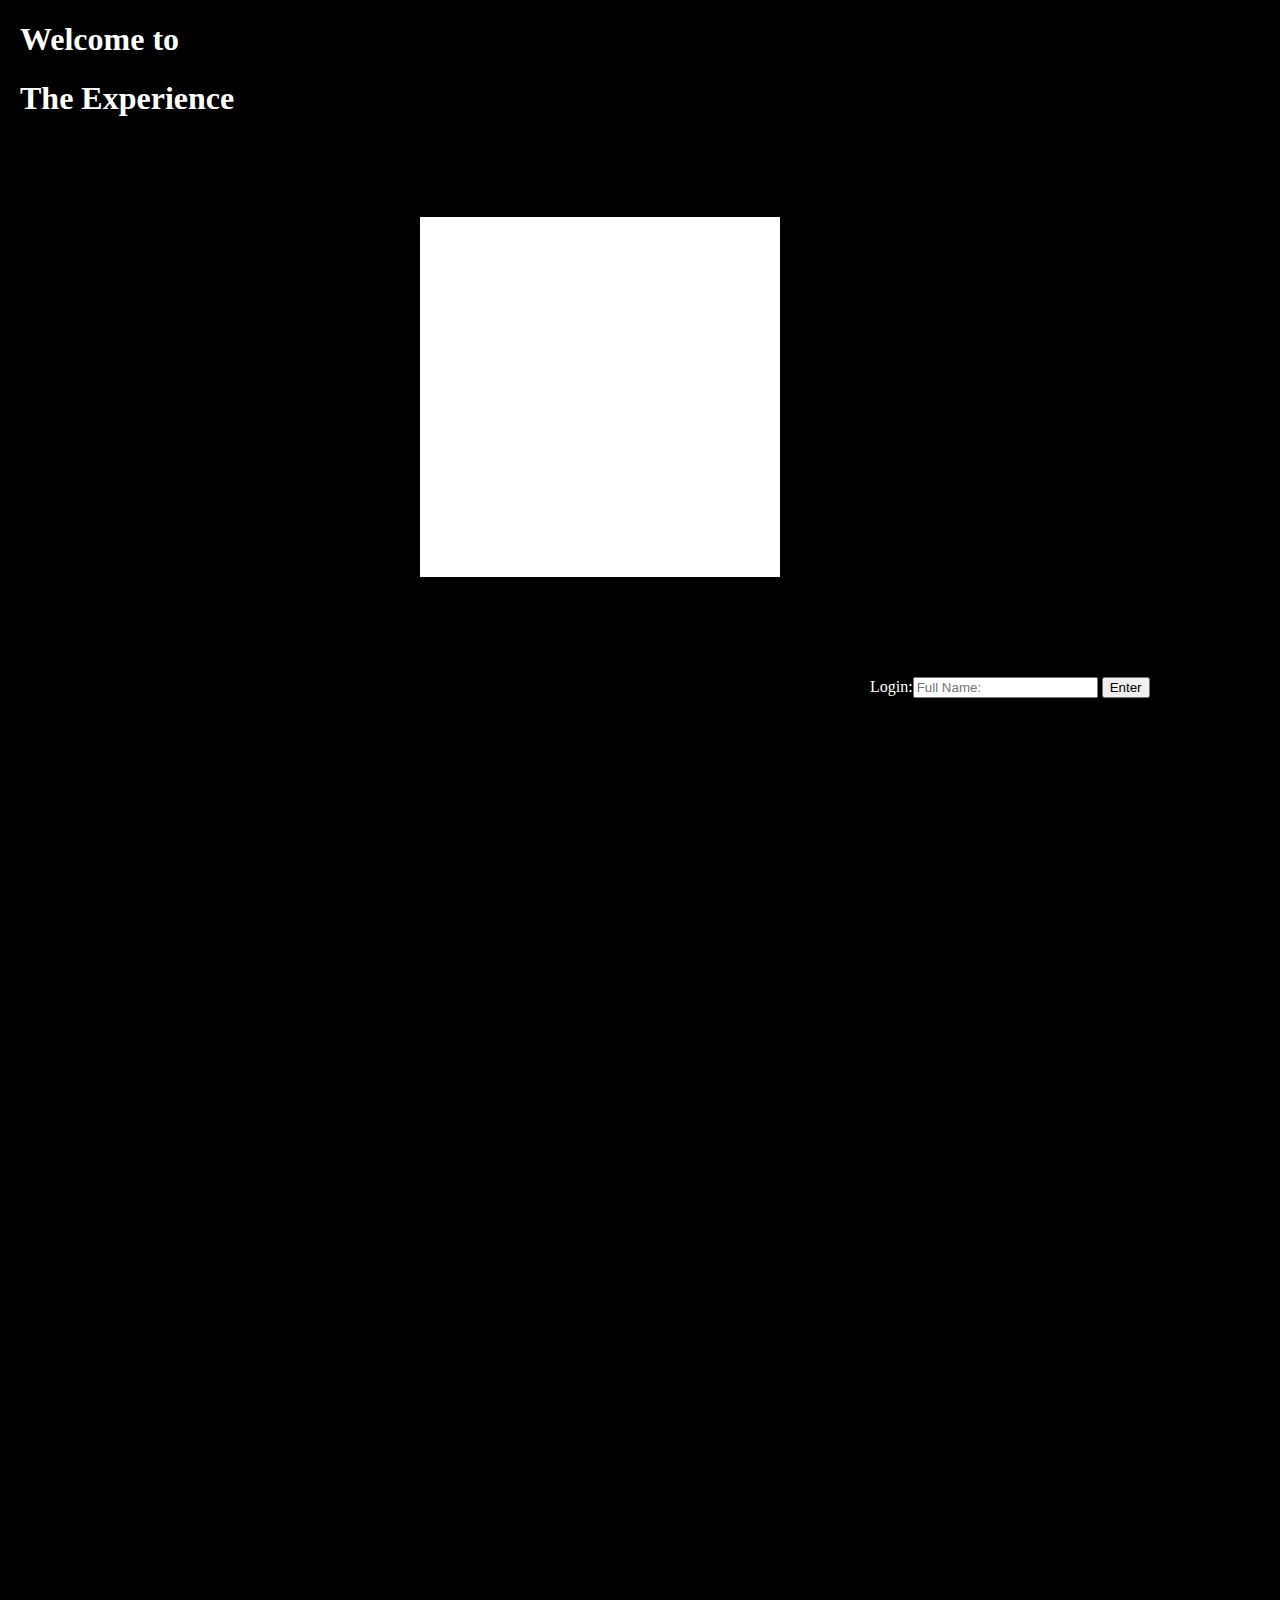
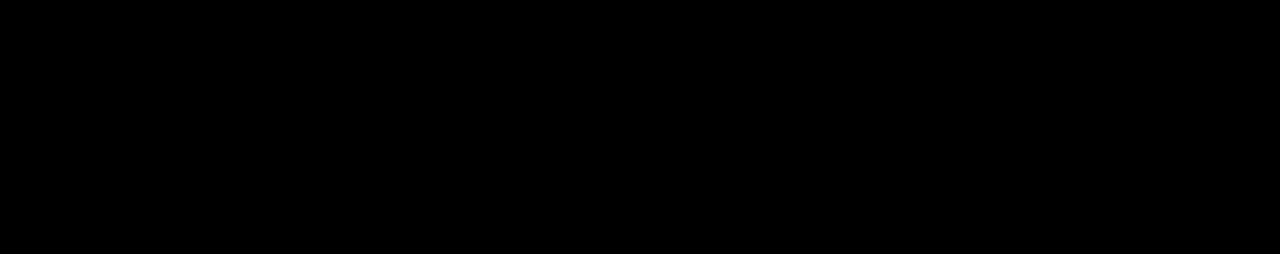
<file: index.html>
<!DOCTYPE html>
<html lang="en">

<head>
    <meta charset="UTF-8">
    <meta http-equiv="X-UA-Compatible">
    <meta name="viewport" content="width=device-width, initial-scale=1.0">
    <title>The Experience</title>
    <script src="./index.js" defer></script>
    <link rel="stylesheet" href="./index.css">

</head>

<body id="body-tag">
    <section id="intro">

    <div id="intro-page"> 
        <h1>Welcome to</h1>
        <h1>The Experience</h1>
        <div class="rotate-diagonal-2"></div>
        <div class="login">
            Login:<input type="text" class="name" placeholder="Full Name:">
            <button class="enterExp">Enter</button>
            <div>
        
    </div>
        
    </section>   
    <!--Website will be composed of   -->
    <!-- 1. Build the project
            - Creating Folder Structure 
            - Adding Files
            - Connecting Files -->
    <!-- 2. Navbar
            - 2 links and a name    -->
    <!-- 3. Portfolio Item Grid
            - Images
            - Titles
            - Descriptions 
            - Animations w/ Javascript -->
    <!-- 4. - About Page
            - Personal Image
            - Split Column Layout -->
 <article> 

     <section>
        
            <div>

             
            
                 <ul class="list">
                     <li><a href="#aboutMe">About Me</a></li>
                     <li><a href="#projects">Projects</a></li>
                     <li><a href="./resume.html">Resume</a></li>
                     <li><a href="./skills.html">Skills</a></li>
                     <li><a href="#footer">Contact</a></li> 
                 </ul> 
                
            </div>
            
        </section>
        
    <section class="container">
        
        <div class="one">Kalilah</div>
        <div class="two" style="background-image:url(./Image/projectImagea.jpeg)";></div>
        <div class="three">Lorem ipsum dolor sit amet consectetur adipisicing elit. Nemo ipsa tempora omnis eius, libero debitis laborum nostrum nobis aperiam voluptatibus est cumque magni quae numquam officiis harum, eos itaque modi nam sunt velit impedit minima labore! Ipsam architecto nemo, dicta officia qui, ipsum veritatis, quibusdam quidem ad cupiditate ut doloremque suscipit quo quam? Temporibus nulla pariatur error nam voluptatem consectetur similique eos velit inventore saepe cupiditate explicabo quis distinctio repudiandae quae cumque fugiat, dolor placeat debitis sint? Optio quod molestiae quidem, tempora facere dolor mollitia perferendis aut incidunt iure fugiat expedita eum explicabo corporis quas et excepturi. Iusto fuga veritatis odit debitis optio ratione asperiores veniam voluptatum fugiat sit, atque suscipit voluptate libero repudiandae incidunt corporis nesciunt esse itaque voluptas illo? Mollitia iusto ut ipsa delectus libero nisi atque incidunt quos odit quod, illum, alias similique! Ratione sapiente iure rem harum quidem magnam, dicta quaerat sit at, facere quo nihil?</div>
        <div class="four" style="background-image: url(./Image/projectImagesc.jpeg);"></div>
        <div class="five" style="background-image: url(./Image/portrait.jpeg);"></div>
        <div class="six" style="background-image: url(./Image/projectImageb.jpeg);"></div>
        <div class="seven">Lorem ipsum, dolor sit amet consectetur adipisicing elit. Modi nulla vel id commodi tempore excepturi dolorem veniam suscipit! Cumque culpa dolorum maiores porro et aut consequuntur qui assumenda dolore deserunt, quasi nisi, odio magnam veritatis harum aperiam atque esse quia laudantium non velit nulla amet? Commodi modi eos sed alias numquam asperiores placeat, laudantium eum fugiat fugit quaerat id culpa delectus laborum suscipit dolore reprehenderit fuga sunt expedita cum cumque explicabo reiciendis nihil. Maiores, alias dolorum eius quis expedita, beatae enim molestiae voluptatum excepturi eligendi eos a nostrum placeat voluptas exercitationem laborum natus temporibus obcaecati! Nam exercitationem quod suscipit quas?, ipsum dolor sit amet consectetur adipisicing elit. Eius, error! ipsum dolor sit amet consectetur adipisicing elit. Aperiam quam eveniet natus explicabo ipsam et cumque tenetur minus totam, qui maxime? Pariatur voluptatem incidunt sit a, voluptas esse reiciendis rem?</div>
        <div class="eight" style="background-image: url(./Image/projectImaged.jpeg);"></div>
        <div class="nine">Clarke</div>
    </section>
    
    
    <footer class="contact">
        <img id="one" src="./Image/instagram-brands.svg" alt="Instagram">
        <img id="one"src="./Image/twitter-square-brands.svg" alt="Twitter">
        <img src="./Image/linkedin-brands.svg" alt="LinkedIn">
        
    </footer>
</article>
    
</body>

</html>
</file>
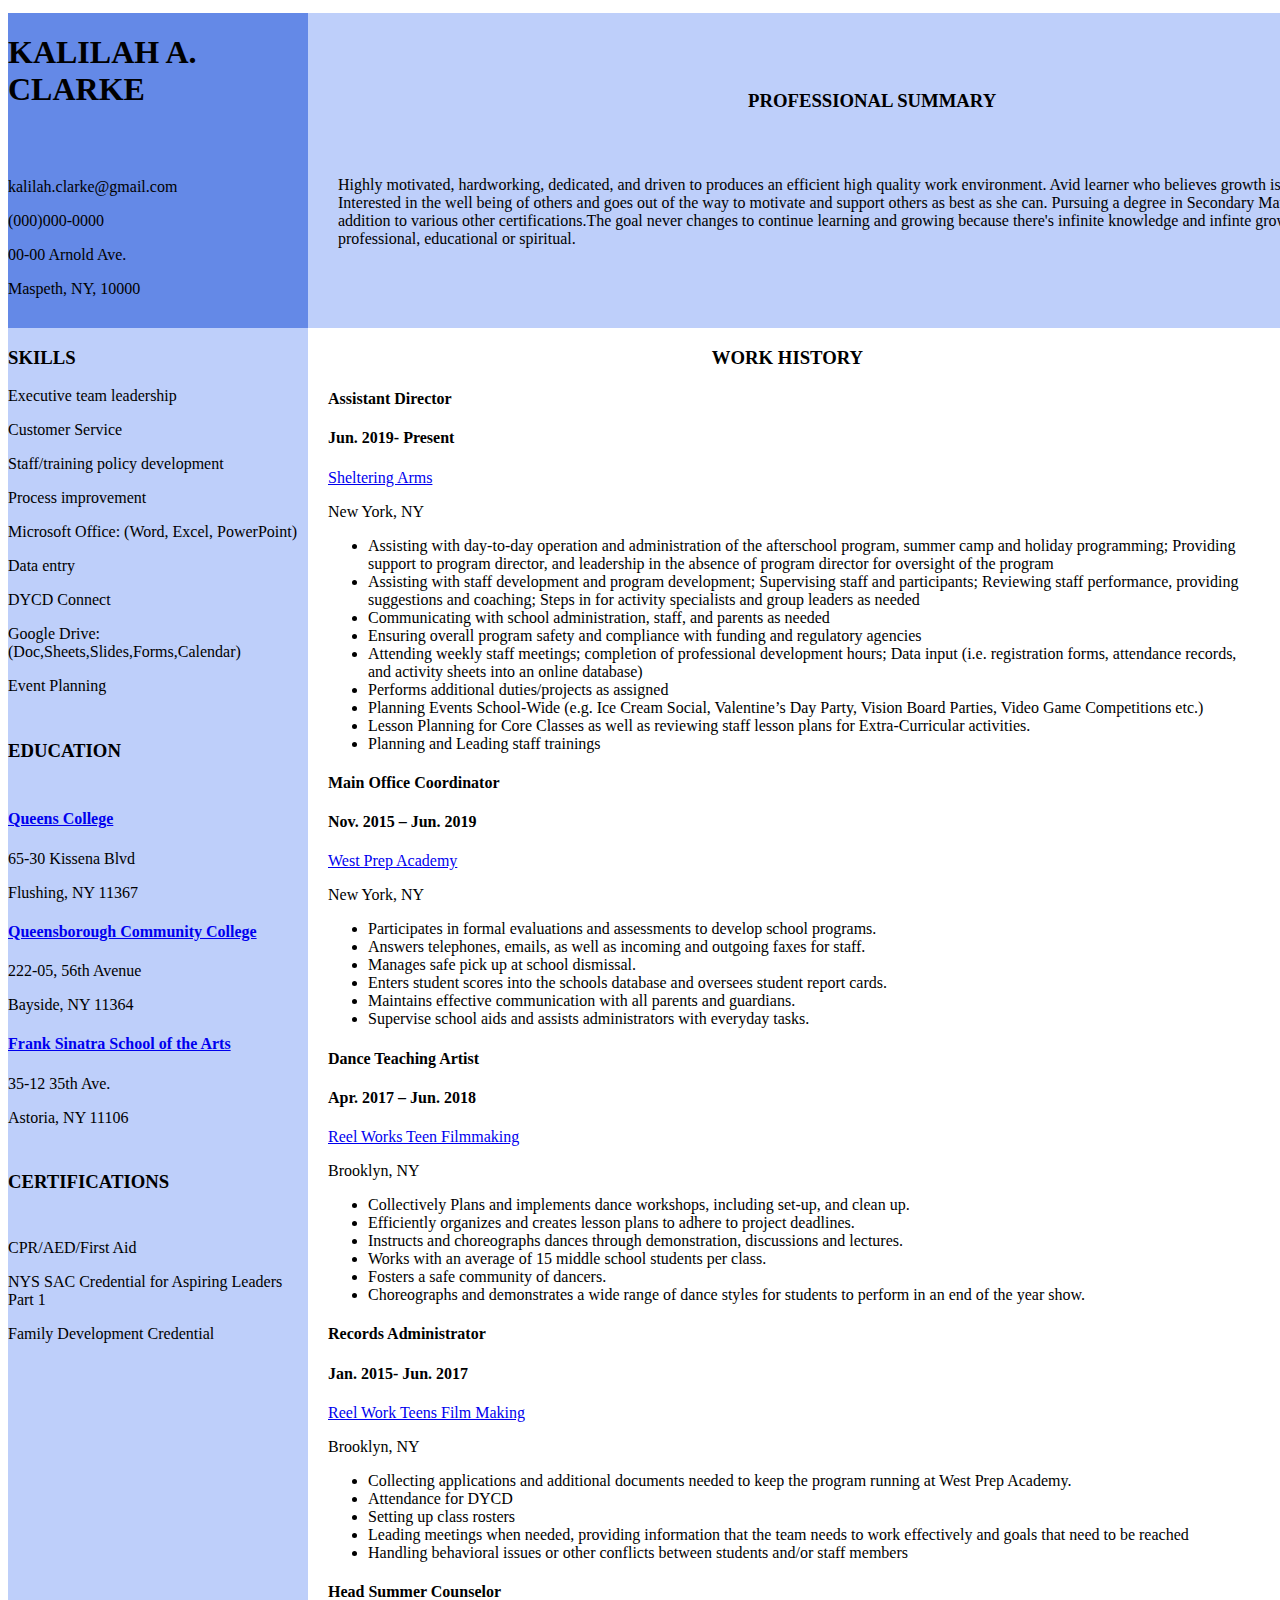
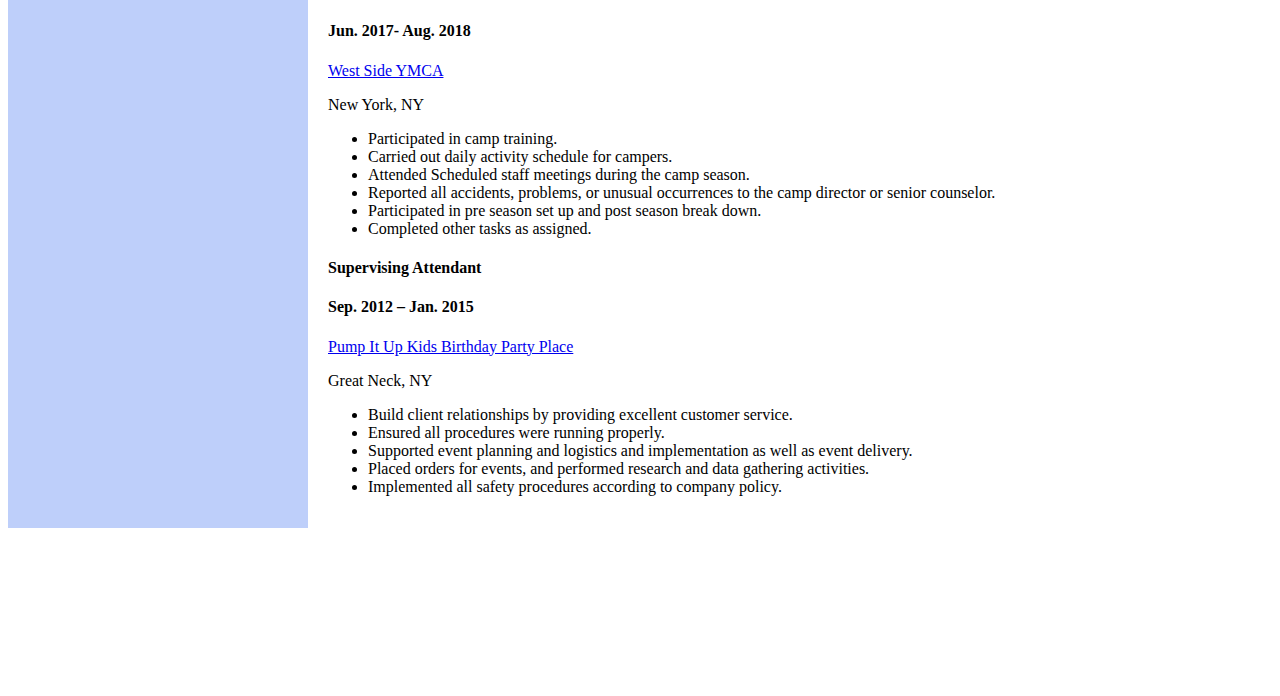
<file: resume.html>
<!DOCTYPE html>
<html lang="en">
<head>
    <meta charset="UTF-8">
    <meta http-equiv="X-UA-Compatible">
    <meta name="viewport" content="width=device-width, initial-scale=1.0">
    <title>Resume</title>
    <link rel="stylesheet" href="./resume.css">
</head>
<body>
    
    <div class="border"> 
        <div class=title>
            <pre>
                <pre>
                    
                    <h3 id="summary">PROFESSIONAL SUMMARY </h3>
                </div>
                <div class="introduction"> 
                    <p>Highly motivated, hardworking, dedicated, and driven to produces an efficient high quality work environment. Avid learner who believes growth is through knowledge. Interested in the well being of others and goes out of the way to motivate and support others as best as she can. Pursuing a degree in Secondary Math Education, in addition to various other certifications.The goal never changes to continue learning and growing because there's infinite knowledge and infinte growth, whether it is professional, educational or spiritual.</p> 
                </div> </div>
                <body id="body">
                    <div class="history"> 
                        <h3 id="story">WORK HISTORY</h3>
                        <h4>Assistant Director</h4>                           <h4>Jun. 2019- Present</h4>
                        <a href="https://shelteringarmsny.org/">Sheltering Arms</a>
                        <p>New York, NY</p>
                        <ul>
                            <li>Assisting with day-to-day operation and administration of the afterschool program, summer camp and holiday programming; Providing support to program director, and leadership in the absence of program director for oversight of the program</li>
                            <li>Assisting with staff development and program development; Supervising staff and participants; Reviewing staff performance, providing suggestions and coaching; Steps in for activity specialists and group leaders as needed</li>
                            <li>Communicating with school administration, staff, and parents as needed</li>
                            <li>Ensuring overall program safety and compliance with funding and regulatory agencies</li>
                            <li>Attending weekly staff meetings; completion of professional development hours; Data input (i.e. registration forms, attendance records, and activity sheets into an online database)</li>
                            <li>Performs additional duties/projects as assigned</li>
                            <li>Planning Events School-Wide (e.g. Ice Cream Social, Valentine’s Day Party, Vision Board Parties, Video Game Competitions etc.)</li>
                            <li>Lesson Planning for Core Classes as well as reviewing staff lesson plans for Extra-Curricular activities.</li>
                            <li>Planning and Leading staff trainings</li>
                        </ul>
                        
                        <h4>Main Office Coordinator</h4>  			               
                        <h4>Nov. 2015 – Jun. 2019</h4> 
                        <a href="https://www.ms421.org/">West Prep Academy</a>
                        <p>New York, NY</p> 
                        <ul>
                            <li>Participates in formal evaluations and assessments to develop school programs.</li>
                            <li>Answers telephones, emails, as well as incoming and outgoing faxes for staff.</li>
                            <li>Manages safe pick up at school dismissal.</li>
                            <li>Enters student scores into the schools database and oversees student report cards.</li> 
                            <li>Maintains effective communication with all parents and guardians. </li>
                            <li>Supervise school aids and assists administrators with everyday tasks.</li>
                        </ul>
                        
                        <h4>Dance Teaching Artist</h4>					               
                        <h4>Apr. 2017 – Jun. 2018 </h4>
                        <a href="https://www.reelworks.org/">Reel Works Teen Filmmaking</a>
                        <p>Brooklyn, NY</p>
                        <ul>
                            <li>Collectively Plans and implements dance workshops, including set-up, and clean up.
                                <li>Efficiently organizes and creates lesson plans to adhere to project deadlines.</li>
                                <li>Instructs and choreographs dances through demonstration, discussions and lectures.</li>
                                <li>Works with an average of 15 middle school students per class.</li> 
                                <li>Fosters a safe community of dancers.</li>
                                <li>Choreographs and demonstrates a wide range of dance styles for students to perform in an end of the year show.</li>
                            </ul>
                            
                            <h4>Records Administrator</h4>                         
                            <h4>Jan. 2015- Jun. 2017</h4>
                            <a href="https://www.reelworks.org/">Reel Work Teens Film Making</a>
                            <p>Brooklyn, NY</p>
                            <ul>
                                <li>Collecting applications and additional documents needed to keep the program running at West Prep Academy.</li>
                                <li>Attendance for DYCD</li>
                                <li>Setting up class rosters</li>
                                <li>Leading meetings when needed, providing information that the team needs to work effectively and goals that need to be reached</li> 
                                <li>Handling behavioral issues or other conflicts between students and/or staff members</li>
                            </ul>
                            
                            <h4>Head Summer Counselor</h4> 			 		               <h4>Jun. 2017- Aug. 2018</h4>
                            <a href="https://ymcanyc.org/locations/west-side-ymca">West Side YMCA</a> 
                            <p>New York, NY</p>
                            <ul>
                                <li>Participated in camp training.</li>
                                <li>Carried out daily activity schedule for campers.</li>
                                <li>Attended Scheduled staff meetings during the camp season.</li>
                                <li>Reported all accidents, problems, or unusual occurrences to the camp director or senior counselor.</li>
                                <li>Participated in pre season set up and post season break down.</li>
                                <li>Completed other tasks as assigned.</li>
                            </ul>
                            <h4>Supervising Attendant</h4>			 		               
                            <h4>Sep. 2012 – Jan. 2015</h4> 
                            <a href="https://www.pumpitupparty.com/great-neck-ny/?gclid=EAIaIQobChMIwdbBwb746wIVQ5yzCh1V1AvyEAAYASAAEgIcbfD_BwE">Pump It Up Kids Birthday Party Place </a> 
                            <p>Great Neck, NY</p>
                            
                            <ul>
                                <li>Build client relationships by providing excellent customer service.</li>
                                <li>Ensured all procedures were running properly.</li>
                                <li>Supported event planning and logistics and implementation as well as event delivery.</li>
                                <li>Placed orders for events, and performed research and data gathering activities.</li>
                                <li>Implemented all safety procedures according to company policy.</li>
                            </ul>
                        </div>
                    </body>
                    
                    <div class="contact">
                        <h1>KALILAH A. CLARKE</h1>
                        <p id="email">kalilah.clarke@gmail.com</p>
                        <p>(000)000-0000 </p>
                        <p>00-00 Arnold Ave.</p>
                        <p>Maspeth, NY, 10000 </p>
                    </div>
                    <div class="Right">
                        <h3 class="small">SKILLS</h3>
                        <p>Executive team leadership</p>
                        <p>Customer Service</p>
                        <p>Staff/training policy development</p>
                        <p>Process improvement</p>
                        <p>Microsoft Office: (Word, Excel, PowerPoint)</p>
                        <p>Data entry</p>
                        <p>DYCD Connect</p>
                        <p>Google Drive: (Doc,Sheets,Slides,Forms,Calendar)</p> <p>Event Planning</p> 
                        
                        <h3 class="middle">EDUCATION</h3>
                        <a href="https://www.qc.cuny.edu/Pages/home.aspx"><h4 class="current">Queens College</h4> </a>
                        <p>65-30 Kissena Blvd</p>
                        <p>Flushing, NY 11367</p>
                        <a href="https://www.qcc.cuny.edu/"><h4 class="current">Queensborough Community College</h4> </a>
                        <p>222-05, 56th Avenue </p>
                        <p>Bayside, NY 11364</p>
                        <a href="https://franksinatraschoolofthearts.org/"><h4 class="current">Frank Sinatra School of the Arts </h4> </a>
                        <p>35-12 35th Ave.</p>
                        <p>Astoria, NY 11106</p>
                        
                        
                        <div id="final">
                            <h3 class="final">CERTIFICATIONS</h3>
                            <p>CPR/AED/First Aid</p>
                            <p>NYS SAC Credential for Aspiring Leaders Part 1</p>
                            
                            <p>Family Development Credential</p>
                        </div> </div>
                        
                        
                    </body>
                    </html>
</file>
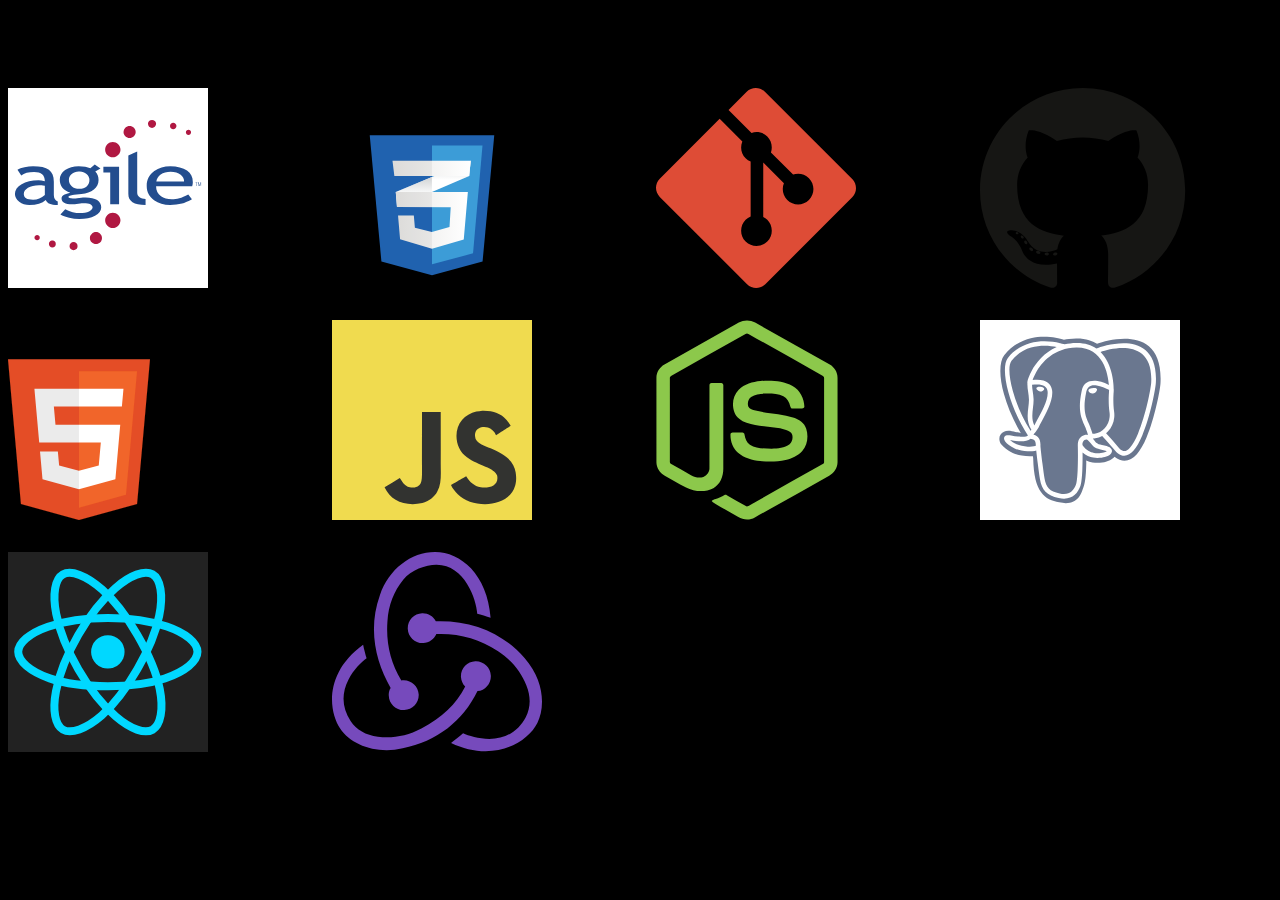
<file: skills.html>
<!DOCTYPE html>
<html lang="en">
<head>
    <meta charset="UTF-8">
    <meta http-equiv="X-UA-Compatible" content="IE=edge">
    <meta name="viewport" content="width=device-width, initial-scale=1.0">
    <title>Document</title>
    <link rel="stylesheet" href="./skills.css">
</head>
<body>
 <!-- <div class="skills"> -->

     <img src="./Image/agile-software.svg" alt="Agile-Software">
     <img src="./Image/css3.svg" alt="CSS">
     <img src="./Image/git-icon.svg" alt="Git">
     <img src="./Image/github-icon-1.svg" alt= "Github">
     <img src="./Image/html5.svg" alt="">
     <img src="./Image/logo-javascript.svg" alt="Javascript">
     <img src="./Image/nodejs-icon.svg" alt="Node">
     <img src="./Image/postgresql-inc.svg" alt="Postgres">
     <img src="./Image/react-1.svg" alt="React">
     <img src="./Image/redux.svg" alt="Redux">
     
    <!-- </div> -->
</body>
</html>
</file>
<file: index.css>
/* Intro Page */

.rotate-diagonal-2{
    padding: 30px; 
    margin: 100px; 
    margin-left: 400px; 
    width: 300px;
    height:300px;
    background-color: white;

  }

  .rotate-diagonal-2 {
      -webkit-animation: rotate-diagonal-2 1s linear infinite both;
              animation: rotate-diagonal-2 1s linear infinite both;
  }

  .login{
    margin-left: 850px;

    /* ----------------------------------------------
    * Generated by Animista on 2021-3-21 11:37:24
    * Licensed under FreeBSD License.
    * See http://animista.net/license for more info. 
    * w: http://animista.net, t: @cssanimista
    * ---------------------------------------------- */
    
    /**
    * ----------------------------------------
    * animation rotate-diagonal-2
    * ----------------------------------------
    */
    @-webkit-keyframes rotate-diagonal-2 {
      0% {
        -webkit-transform: rotate3d(-1, 1, 0, 0deg);
        transform: rotate3d(-1, 1, 0, 0deg);
      }
      50% {
        -webkit-transform: rotate3d(-1, 1, 0, 180deg);
        transform: rotate3d(-1, 1, 0, 180deg);
      }
      100% {
        -webkit-transform: rotate3d(-1, 1, 0, 360deg);
        transform: rotate3d(-1, 1, 0, 360deg);
      }
    }
    @keyframes rotate-diagonal-2 {
      0% {
        -webkit-transform: rotate3d(-1, 1, 0, 0deg);
        transform: rotate3d(-1, 1, 0, 0deg);
      }
      50% {
        -webkit-transform: rotate3d(-1, 1, 0, 180deg);
        transform: rotate3d(-1, 1, 0, 180deg);
      }
      100% {
        -webkit-transform: rotate3d(-1, 1, 0, 360deg);
        transform: rotate3d(-1, 1, 0, 360deg);
      }
    }
    
  /* Home Page */
    
  }
  .list{
    margin-right:50px;
    display: flex;
    list-style: none;
    justify-content: space-between;
    width: 100%;
  }
    
article{
    visibility: hidden;
}



.entrance{
  position: absolute;
  bottom: 100px;
  right: 50px;
  width: 150px;
  height: 100px;

}


/* Master Styles */
body{
    
    margin: 20px;
    background: black;
    color: white;
    background-repeat: no-repeat;
    background-attachment: fixed;

   
}
.heading{
    display:flex;
    align-items: center;

}

img {
    position: relative;
    height: 40px;
    width: auto;
    background-size: cover;
    background-repeat: no-repeat;
    background-position: center;
    /* padding-top: 180px; */
    /* color: white; */
    background-color: white;
      
    
  }
  .contact  {
    display: flex;
    justify-content: center;
    align-items: center;
    color:white
    
  }
  
.container{
    display: grid;
    grid-template: repeat(4, 150px)/ repeat(5, 150px) ;
    border-radius: 5px;
    padding: 10px;
    display:grid;
    grid-template-columns: 1fr 1fr 1fr;
    grid-template-rows: 1fr 1fr 1fr;   
}

.menubar ul li:hover{ 
    background-color: gray;
}
.one{
    background-color:#495057;
    text-align: center;
    font-size: 100px;
    padding-top: 100px;
    
}
.three{
    background-color:#7a8999;
}
.four{
    background-color: #8b9cad;
}
.five{
    background-color: #E9ECEF;
    color:black
}
.six{
    background-color: #CED4DA;
}
.seven{
    background-color: lightsteelblue;
}
.eight{
    background-color: #A5A5A5 ;
}
.nine{
    background-color: #8b9cad;
    text-align: center;
    font-size: 100px;
    padding-top: 100px;
}

/* Portfolio Styles */
</file>
<file: resume.css>
.border{
    margin-left:10px;
    margin-right:100px;
    width:1500px;
    height:315px;
    background-color:#BECFFA;
    
  }
  .introduction{
    font-style:normal;
    margin-left:320px;
    margin-right:100px;
    margin-bottom:200px;
  }
  .title{
    font-style: normal;
    font-family: "Times New Roman";
    margin-left:650px;
    
  }
  
      
  .contact{
    font-style: normal;
    position: absolute;
    margin-top:5px;
    top:7.5px;
    width: 300px;
    height:320px;
    background-color: #6489E7;
  }
  .Right {
    font-style: normal;
    position: absolute;
    top:328px;
    height:1800px;
    width: 300px;
    background-color:#BECFFA;
  }
  
  .history{
    indent: center;
    font-style: normal;
    font-family:Times New Roman;
    margin-left:320px;
    margin-right:25px;
    margin-bottom:200px;
    
  }
  
  #story{
    text-align:center;
  }
  
  #summary{
    margin-left:80px;
    font-family:Times New Roman;
  }
  
  
  #email{
    margin-top:70px;
  }
  
  
  #Right{
    font-family:Times New Roman;
  }
  #final{ 
    font-family:Times New Roman;
    margin-right:10px;
  }
    
  h3.small {
    line-height: ;
  }
  h3.final{
    line-height: 4.0;
  }
  h3.middle{
    line-height: 4.0;
  }
  
  .body{
    line-height: 1px;
  }
</file>
<file: skills.css>
img {
    position: relative;
    height: 200px;
    width: auto;
    background-size: cover;
    background-repeat: no-repeat;
    background-position: center;
    background-color: black;
  }

  body{
    display: grid;
    grid-template-columns: repeat(auto-fit, minmax(240px, 1fr));
    align-items: center;
    padding-top: 80px;
    justify-content: center;
    background-color: black;
    gap: 2em;
  }
</file>
